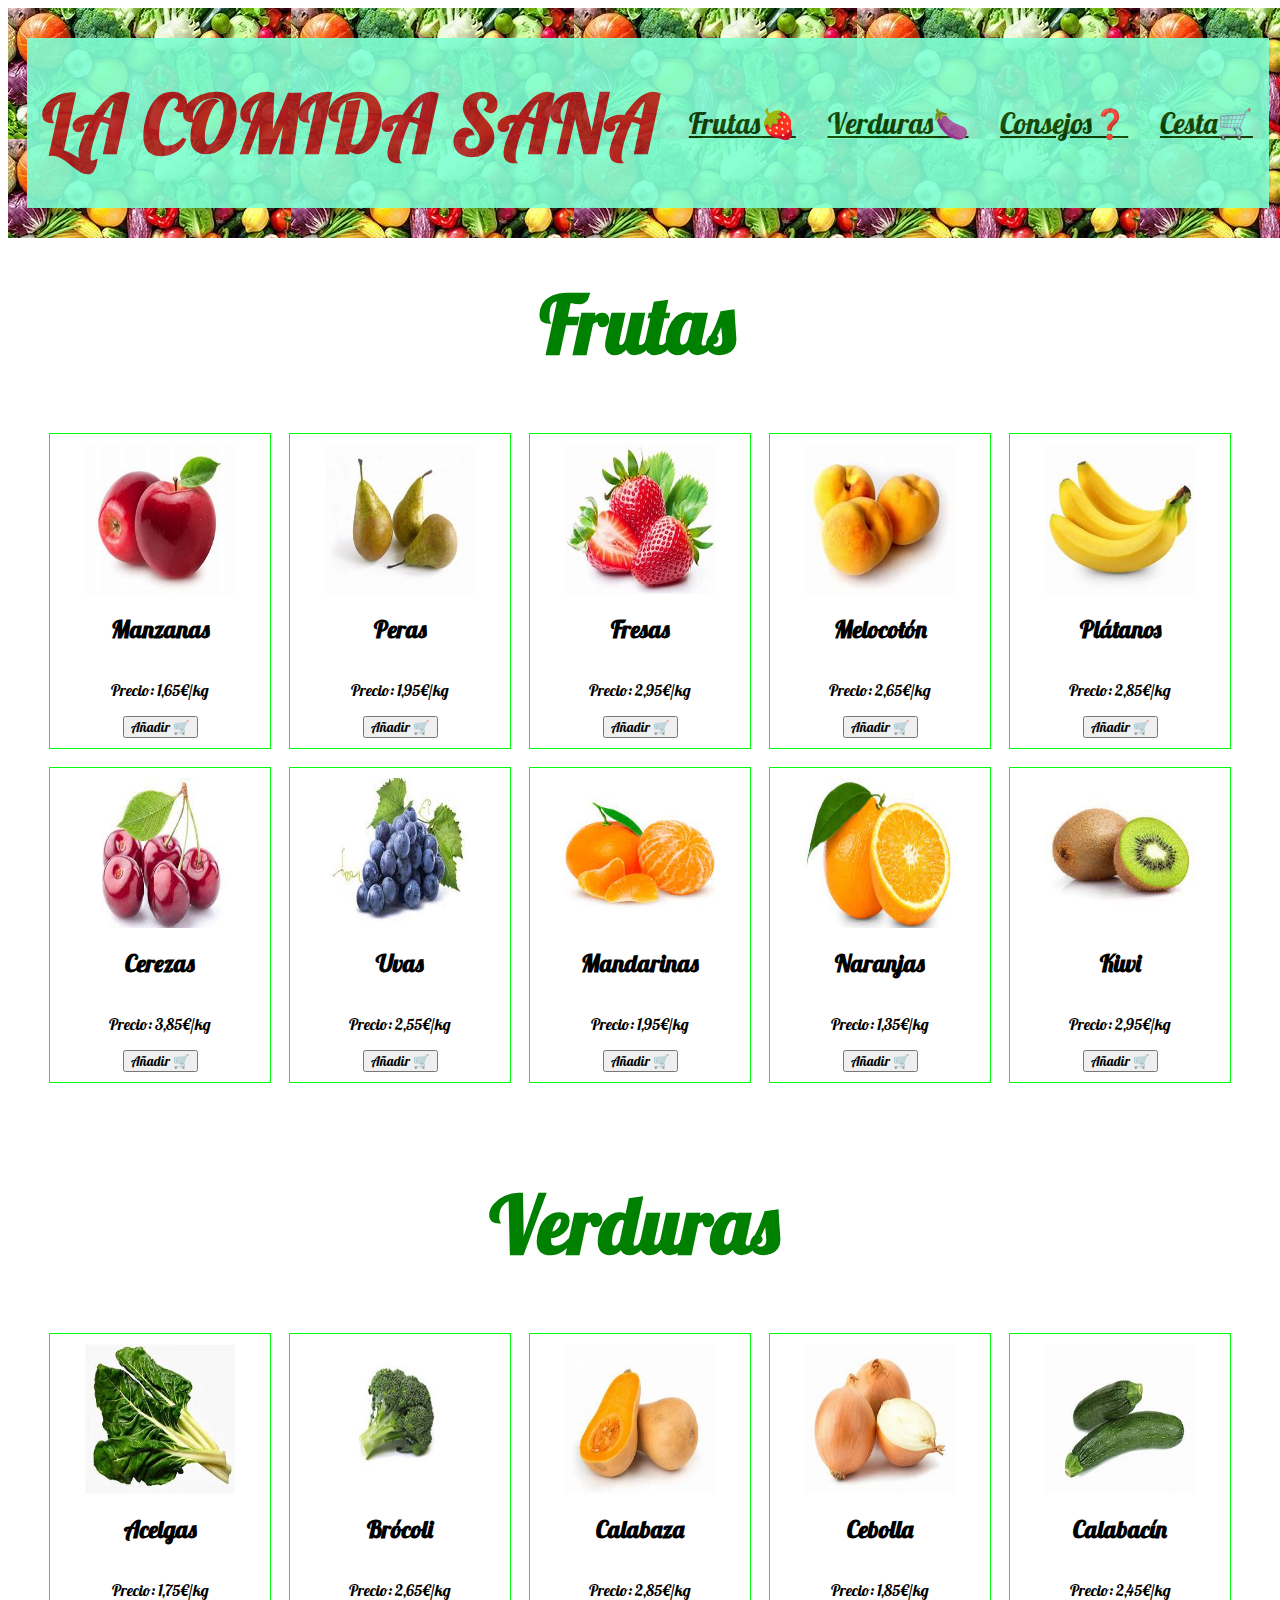
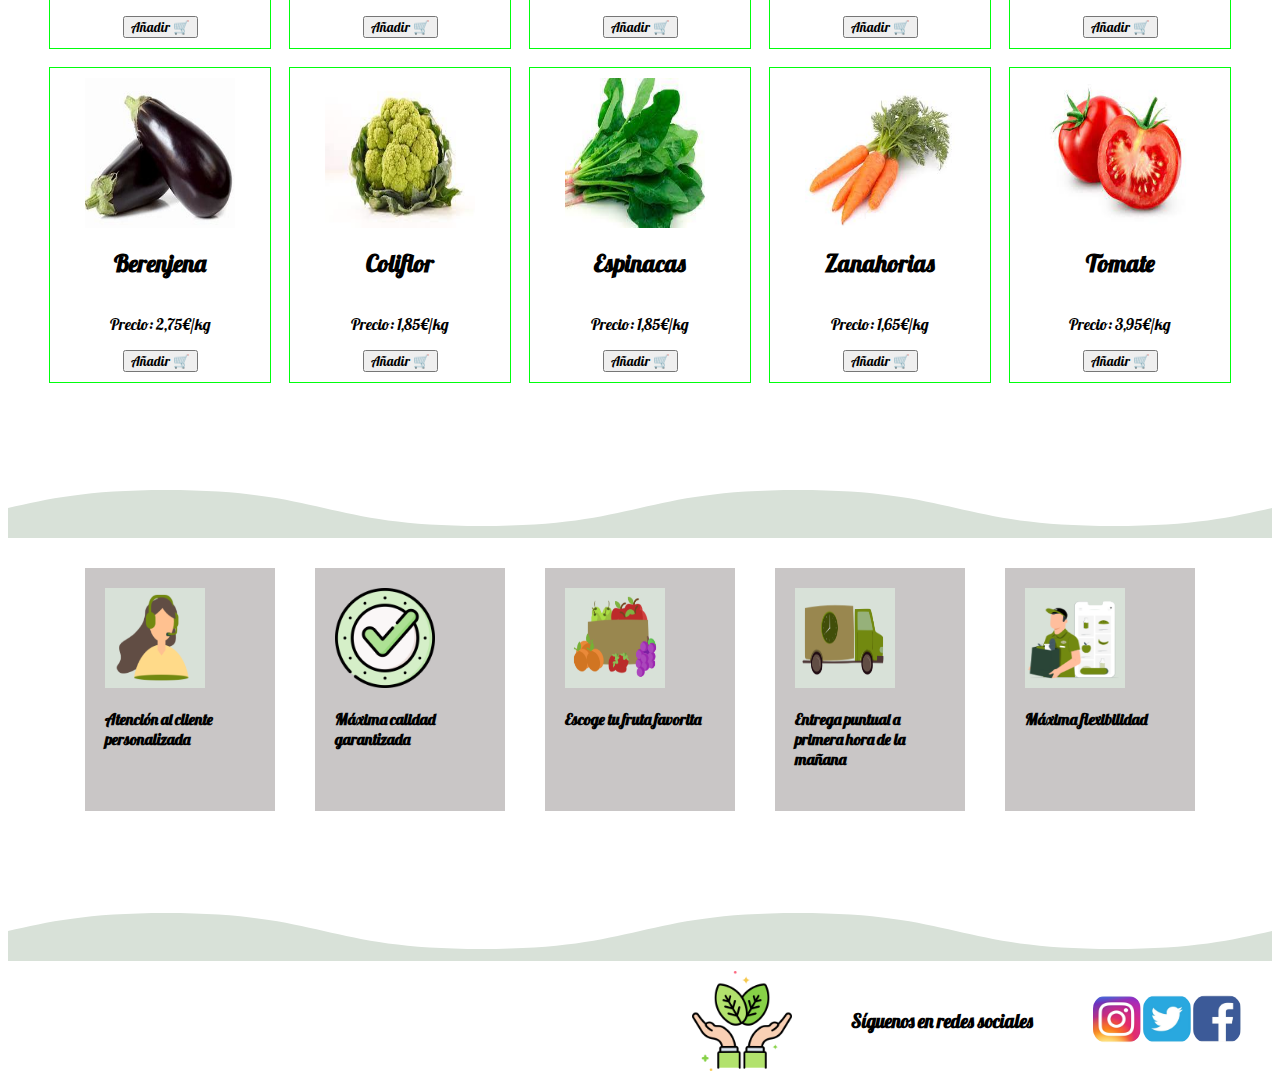
<file: index.html>
<!DOCTYPE html>
<html lang="en">
  <head>
    <meta charset="UTF-8" />
    <meta http-equiv="X-UA-Compatible" content="IE=edge" />
    <meta name="viewport" content="width=device-width, initial-scale=1.0" />
    <meta name="keywords" content="fruta, verdura, comida, tienda" />
    <meta name="robots" content="noindex, noindex" />
    <meta http-equiv="refresh" content="30" />
    <meta property="og:title" content="La comida sana" />
    <meta property="og:description" content="Compra frutas y verduras sanas" />
    <meta property="og:image" content="./assets/images/verduras2.jpg" />
    <link
      rel="shortcut icon"
      href="./assets/images/manzana2.jpg"
      type="image/x-icon"
    />
    <link rel="stylesheet" href="./style.css" />
    <title>La comida sana</title>
  </head>
  <body>
    <header class="header-layout">
      <div class="header-box">
        <h1 class="title-web">LA COMIDA SANA</h1>
        <nav>
          <a
            href="https://www.natursan.net/frutas-beneficios-y-propiedades/"
            rel="noopener"
            class="general-menu"
            >Frutas🍓</a
          >
        </nav>
        <nav>
          <a
            href="https://plantasyflores.pro/beneficios-de-las-verduras/"
            rel="noopener"
            class="general-menu"
            >Verduras🍆</a
          >
        </nav>
        <nav>
          <a
            href="https://www.who.int/es/news-room/fact-sheets/detail/healthy-diet"
            rel="noopener"
            class="general-menu"
            >Consejos❓</a
          >
        </nav>
        <nav><a href="#" class="general-menu">Cesta🛒</a></nav>
      </div>
    </header>

    <main>
      <div class="separation-header"></div>
      <div class="fruits-general">
        <h2 class="title-section-fruits">Frutas</h2>
      </div>
      <div id="BGF" class="section-fruits">
        <article class="box1">
          <img
            class="img-fruits"
            src="./assets/images/manzana.jpg"
            alt="Manzanas"
          />
          <h2>Manzanas</h2>
          <p>Precio: 1,65€/kg</p>
          <button class="button-selection">Añadir 🛒</button>
        </article>
        <article class="box1">
          <img class="img-fruits" src="./assets/images/pera.jpg" alt="Peras" />
          <h2>Peras</h2>
          <p>Precio: 1,95€/kg</p>
          <button class="button-selection">Añadir 🛒</button>
        </article>
        <article class="box1">
          <img
            class="img-fruits"
            src="./assets/images/fresas.jpg"
            alt="Fresas"
          />
          <h2>Fresas</h2>
          <p>Precio: 2,95€/kg</p>
          <button class="button-selection">Añadir 🛒</button>
        </article>
        <article class="box1">
          <img
            class="img-fruits"
            src="./assets/images/melocoton.jpg"
            alt="Melocotón"
          />
          <h2>Melocotón</h2>
          <p>Precio: 2,65€/kg</p>
          <button class="button-selection">Añadir 🛒</button>
        </article>
        <article class="box1">
          <img
            class="img-fruits"
            src="./assets/images/platano.jpg"
            alt="Plátanos"
          />
          <h2>Plátanos</h2>
          <p>Precio: 2,85€/kg</p>
          <button class="button-selection">Añadir 🛒</button>
        </article>
        <article class="box1">
          <img
            class="img-fruits"
            src="./assets/images/cereza.jpg"
            alt="Cerezas"
          />
          <h2>Cerezas</h2>
          <p>Precio: 3,85€/kg</p>
          <button class="button-selection">Añadir 🛒</button>
        </article>
        <article class="box1">
          <img class="img-fruits" src="./assets/images/uva.jpg" alt="uvas" />
          <h2>Uvas</h2>
          <p>Precio: 2,55€/kg</p>
          <button class="button-selection">Añadir 🛒</button>
        </article>
        <article class="box1">
          <img
            class="img-fruits"
            src="./assets/images/mandarina.jpg"
            alt="mandarinas"
          />
          <h2>Mandarinas</h2>
          <p>Precio: 1,95€/kg</p>
          <button class="button-selection">Añadir 🛒</button>
        </article>
        <article class="box1">
          <img
            class="img-fruits"
            src="./assets/images/naranja.jpg"
            alt="naranjas"
          />
          <h2>Naranjas</h2>
          <p>Precio: 1,35€/kg</p>
          <button class="button-selection">Añadir 🛒</button>
        </article>
        <article class="box1">
          <img class="img-fruits" src="./assets/images/kiwi.jpg" alt="kiwi" />
          <h2>Kiwi</h2>
          <p>Precio: 2,95€/kg</p>
          <button class="button-selection">Añadir 🛒</button>
        </article>
      </div>
      <div class="vegetables-general">
        <h2 class="title-section-vegetables">Verduras</h2>
      </div>
      <div id="BGV" class="section-vegetables">
        <article class="box2">
          <img
            class="img-vegetables"
            src="./assets/images/acelga.jpg"
            alt="Acelga"
          />
          <h2>Acelgas</h2>
          <p>Precio: 1,75€/kg</p>
          <button class="button-selection">Añadir 🛒</button>
        </article>
        <article class="box2">
          <img
            class="img-vegetables"
            src="./assets/images/brocoli.jpg"
            alt="Brócoli"
          />
          <h2>Brócoli</h2>
          <p>Precio: 2,65€/kg</p>
          <button class="button-selection">Añadir 🛒</button>
        </article>
        <article class="box2">
          <img
            class="img-vegetables"
            src="./assets/images/calabaza.jpg"
            alt="Calabaza"
          />
          <h2>Calabaza</h2>
          <p>Precio: 2,85€/kg</p>
          <button class="button-selection">Añadir 🛒</button>
        </article>
        <article class="box2">
          <img
            class="img-vegetables"
            src="./assets/images/cebolla.jpg"
            alt="Cebolla"
          />
          <h2>Cebolla</h2>
          <p>Precio: 1,85€/kg</p>
          <button class="button-selection">Añadir 🛒</button>
        </article>
        <article class="box2">
          <img
            class="img-vegetables"
            src="./assets/images/calabacín.jpg"
            alt="Calabacín"
          />
          <h2>Calabacín</h2>
          <p>Precio: 2,45€/kg</p>
          <button class="button-selection">Añadir 🛒</button>
        </article>
        <article class="box2">
          <img
            class="img-vegetables"
            src="./assets/images/berenjena.jpg"
            alt="berenjena"
          />
          <h2>Berenjena</h2>
          <p>Precio: 2,75€/kg</p>
          <button class="button-selection">Añadir 🛒</button>
        </article>
        <article class="box2">
          <img
            class="img-vegetables"
            src="./assets/images/coliflor.jpg"
            alt="coliflor"
          />
          <h2>Coliflor</h2>
          <p>Precio: 1,85€/kg</p>
          <button class="button-selection">Añadir 🛒</button>
        </article>
        <article class="box2">
          <img
            class="img-vegetables"
            src="./assets/images/espinacas.jpg"
            alt="espinacas"
          />
          <h2>Espinacas</h2>
          <p>Precio: 1,85€/kg</p>
          <button class="button-selection">Añadir 🛒</button>
        </article>
        <article class="box2">
          <img
            class="img-vegetables"
            src="./assets/images/zanahorias.jpg"
            alt="zanahorias"
          />
          <h2>Zanahorias</h2>
          <p>Precio: 1,65€/kg</p>
          <button class="button-selection">Añadir 🛒</button>
        </article>
        <article class="box2">
          <img
            class="img-vegetables"
            src="./assets/images/tomate.jpg"
            alt="tomate"
          />
          <h2>Tomate</h2>
          <p>Precio: 3,95€/kg</p>
          <button class="button-selection">Añadir 🛒</button>
        </article>
      </div>
    </main>
    <footer>
      <div class="et_pb_bottom_inside_d" rel="noopener"></div>
      <div class="social-img">
        <section class="box3">
          <img class="img-general" src="./assets/images/Atencion.png" alt="" />
          <h4>Atención al cliente personalizada</h4>
        </section>
        <section class="box3">
          <img
            class="img-general"
            src="./assets/images/control-de-calidad.png"
            alt=""
          />
          <h4>Máxima calidad garantizada</h4>
        </section>
        <section class="box3">
          <img class="img-general" src="./assets/images/cesta.png" alt="" />
          <h4>Escoge tu fruta favorita</h4>
        </section>
        <section class="box3">
          <img
            class="img-general"
            src="./assets/images/entrega.png"
            alt="Entrega"
          />
          <h4>Entrega puntual a primera hora de la mañana</h4>
        </section>
        <section class="box3">
          <img
            class="img-general"
            src="./assets/images/flexibilidad.png"
            alt=""
          />
          <h4>Máxima flexibilidad</h4>
        </section>
      </div>
      <div class="et_pb_bottom_inside_d" rel="noopener"></div>
      <div class="social-links">
        <img
          class="img-general"
          src="./assets/images/salvar-la-naturaleza.png"
          alt=""
        />
        <h3 class="social-text">Síguenos en redes sociales</h3>
        <a href="#"
          ><img
            class="social"
            src="./assets/images/Instagram.jpg"
            alt="instagram"
        /></a>
        <a href="#"
          ><img class="social" src="./assets/images/twiter.png" alt="twiter"
        /></a>
        <a href="#"
          ><img
            class="social"
            src="./assets/images/Facebook.png"
            alt="facebook"
        /></a>
      </div>
    </footer>
  </body>
</html>
</file>
<file: style.css>
@font-face {
  font-family: 'LobsterFontRegular';
  src: url('./assets/fonts/Lobster/Lobster-Regular.ttf') format('truetype');
  font-weight: normal;
  font-style: normal;
}
:root {
  --font-family-primary: 'LobsterFontRegular', sans-serif;
  --color-primary: rgb(173, 31, 31);
  --color-secondary: rgb(3, 65, 3);
  --color-background-button: greenyellow;
  --color-background-1: aquamarine;
  --color-background-2: whitesmoke;
  --color-background-3: green;
  --color-background-4: rgb(201, 198, 198);
  --color-outline: rgb(0, 255, 13);
}

* {
  /*outline: 1px solid red;*/
  font-family: var(--font-family-primary);
}
.header-layout {
  width: 100%;
  height: 230px;
  display: flex;
  flex-wrap: wrap;
  justify-content: space-around;
  align-items: center;
  background-image: url(./assets/images/verduras2.jpg);
  position: fixed;
  font-family: var(--font-family-primary);
}
.header-box {
  width: 97%;
  height: 170px;
  background-color: var(--color-background-1);
  opacity: 0.9;
  display: flex;
  flex-wrap: wrap;
  align-content: center;
  justify-content: space-around;
  align-items: center;
  position: fixed;
}
.separation-header {
  height: 200px;
}
.fruits-general {
  display: flex;
  justify-content: space-around;
  height: 200px;
}
.vegetables-general {
  display: flex;
  justify-content: space-around;
  align-items: normal;
  height: 200px;
}
.img-general {
  width: 100px;
  height: 100px;
}
.title-web {
  font-size: 5em;
  color: var(--color-primary);
}
.general-menu {
  font-size: 1.8em;
  color: var(--color-secondary);
}
.general-menu:hover {
  background-color: var(--color-background-3);
  font-size: 2.5em;
  border-radius: 7%;
  text-decoration: none;
}
.title-section-fruits {
  height: 100px;
  width: 200px;
  color: var(--color-background-3);
  align-items: end;
  font-size: 5em;
}
.title-section-vegetables {
  height: 100px;
  width: 300px;
  color: var(--color-background-3);
  align-items: end;
  font-size: 5em;
}
.section-fruits {
  font-family: var(--font-family-primary);
  display: flex;
  flex-wrap: wrap;
  justify-content: center;
  align-content: center;
  height: 700px;
}
.section-vegetables {
  font-family: var(--font-family-primary);
  display: flex;
  flex-wrap: wrap;
  justify-content: center;
  align-content: center;
  height: 700px;
}
.fruit-container {
  display: flex;
}
.type-fruit {
  margin-top: 20px;
  font-size: 2em;
  width: 150px;
  background-color: var(--color-background-2);
}
.type-vegetables {
  margin-top: 20px;
  font-size: 2em;
  width: 150px;
  background-color: var(--color-background-2);
}
.box1 {
  width: 200px;
  margin: 10px;
  padding: 10px;
  display: flex;
  flex-direction: column;
  align-items: center;
  outline: 1px solid var(--color-outline);
}
.box2 {
  width: 200px;
  margin: 10px;
  padding: 10px;
  display: flex;
  flex-direction: column;
  align-items: center;
  outline: 1px solid var(--color-outline);
}
.box3 {
  width: 150px;
  margin: 20px;
  padding: 20px;
  display: flex;
  flex-direction: column;
  align-items: stretch;
  background-color: var(--color-background-4);
}
.box4 {
  width: 400px;
  margin: 30px;
  padding: 20px;
}
.img-fruits,
.img-vegetables {
  width: 150px;
  height: 150px;
}
.social {
  width: 48px;
  height: 48px;
  padding: 1px;
  border-radius: 30%;
}
.social:hover {
  width: 100px;
  height: 100px;
}
.social-img {
  display: flex;
  justify-content: center;
}
.social-text {
  width: 300px;
  display: flex;
  justify-content: center;
}
.social-links {
  display: flex;
  justify-content: flex-end;
  align-items: center;
  margin: 10px;
  padding-right: 20px;
}
.et_pb_bottom_inside_d {
  background-image: url([data-uri]);
  background-size: 50% 60px;
  margin-top: 70px;
  height: 60px;
  margin-bottom: 10px;
  width: 100%;
}
.button-selection:hover {
  background-color: var(--color-background-button);
}
@media screen and (max-width: 515px) {
  .title-web {
    font-size: 1.5em;
  }
  .header-layout {
    position: static;
  }
  .header-box {
    width: 90%;
    height: auto;
    opacity: 1;
    flex-direction: column;
    position: static;
  }
  .general-menu {
    font-size: 1em;
  }
  .general-menu:hover {
    font-size: 1.5em;
  }
  .separation-header {
    height: 0px;
  }
  .fruits-general {
    height: 60px;
  }
  .vegetables-general {
    height: 60px;
  }
  .img-general {
    width: 50px;
    height: 50px;
  }
  .title-section-fruits {
    height: auto;
    width: auto;
    font-size: 1.5em;
  }
  .title-section-vegetables {
    height: auto;
    width: auto;
    font-size: 1.5em;
  }
  .section-fruits {
    height: auto;
  }
  .section-vegetables {
    height: auto;
  }
  .fruit-container {
    display: flex;
  }
  .type-fruit {
    margin-top: 20px;
    font-size: 2em;
    width: 150px;
  }
  .type-vegetables {
    margin-top: 20px;
    font-size: 12em;
    width: 150px;
  }
  .box1 {
    width: auto;
    margin: 5px;
    padding: 5px;
    font-size: 0.7em;
  }
  .box2 {
    width: auto;
    margin: 5px;
    padding: 5px;
    font-size: 0.7em;
  }
  .box3 {
    width: auto;
    margin: 5px;
    padding: 5px;
    display: flex;
    flex-direction: column;
    align-items: stretch;
  }
  .img-fruits,
  .img-vegetables {
    width: 50px;
    height: 50px;
  }
  .social:hover {
    width: 48px;
    height: 48px;
  }
  .social-img {
    display: flex;
    flex-direction: column;
    align-items: stretch;
  }
  .social-text {
    font-size: 1em;
  }
  .et_pb_bottom_inside_d {
    background-size: 90% 30px;
    margin-top: 10px;
    height: 30px;
    margin-bottom: 5px;
    width: auto;
  }
}

@media screen and (min-width: 515px) and (max-width: 1220px) {
  .title-web {
    font-size: 2.5em;
  }
  .header-layout {
    position: static;
    height: 260px;
  }
  .header-box {
    width: 85%;
    height: 240px;
    opacity: 1;
    flex-direction: column;
    position: static;
  }
  .general-menu {
    font-size: 1.5em;
    flex-wrap: nowrap;
  }
  .general-menu:hover {
    font-size: 2em;
  }
  .separation-header {
    height: 0px;
  }
  .fruits-general {
    height: 60px;
  }
  .vegetables-general {
    height: 60px;
  }
  .img-general {
    width: 90px;
    height: 90px;
  }
  .title-section-fruits {
    height: auto;
    width: auto;
    font-size: 2em;
  }
  .title-section-vegetables {
    height: auto;
    width: auto;
    font-size: 2em;
  }
  .section-fruits {
    height: auto;
  }
  .section-vegetables {
    height: auto;
  }
  .fruit-container {
    display: flex;
  }
  .type-fruit {
    margin-top: 20px;
    font-size: 2em;
    width: 150px;
  }
  .type-vegetables {
    margin-top: 20px;
    font-size: 2em;
    width: 150px;
  }
  .box1 {
    width: auto;
    margin: 5px;
    padding: 5px;
    font-size: 1em;
  }
  .box2 {
    width: auto;
    margin: 5px;
    padding: 5px;
    font-size: 1em;
  }
  .box3 {
    width: auto;
    margin: 1px;
    padding: 2px;
    display: flex;
    flex-direction: column;
    align-items: stretch;
  }
  .img-fruits,
  .img-vegetables {
    width: 90px;
    height: 90px;
  }
  .social-img {
    display: flex;
    flex-direction: row;
    align-items: stretch;
  }
  .social:hover {
    width: 100px;
    height: 100px;
  }
  .social-text {
    font-size: 1.5em;
  }
  .et_pb_bottom_inside_d {
    background-size: 90% 30px;
    margin-top: 10px;
    height: 30px;
    margin-bottom: 5px;
    width: auto;
  }
}
</file>
